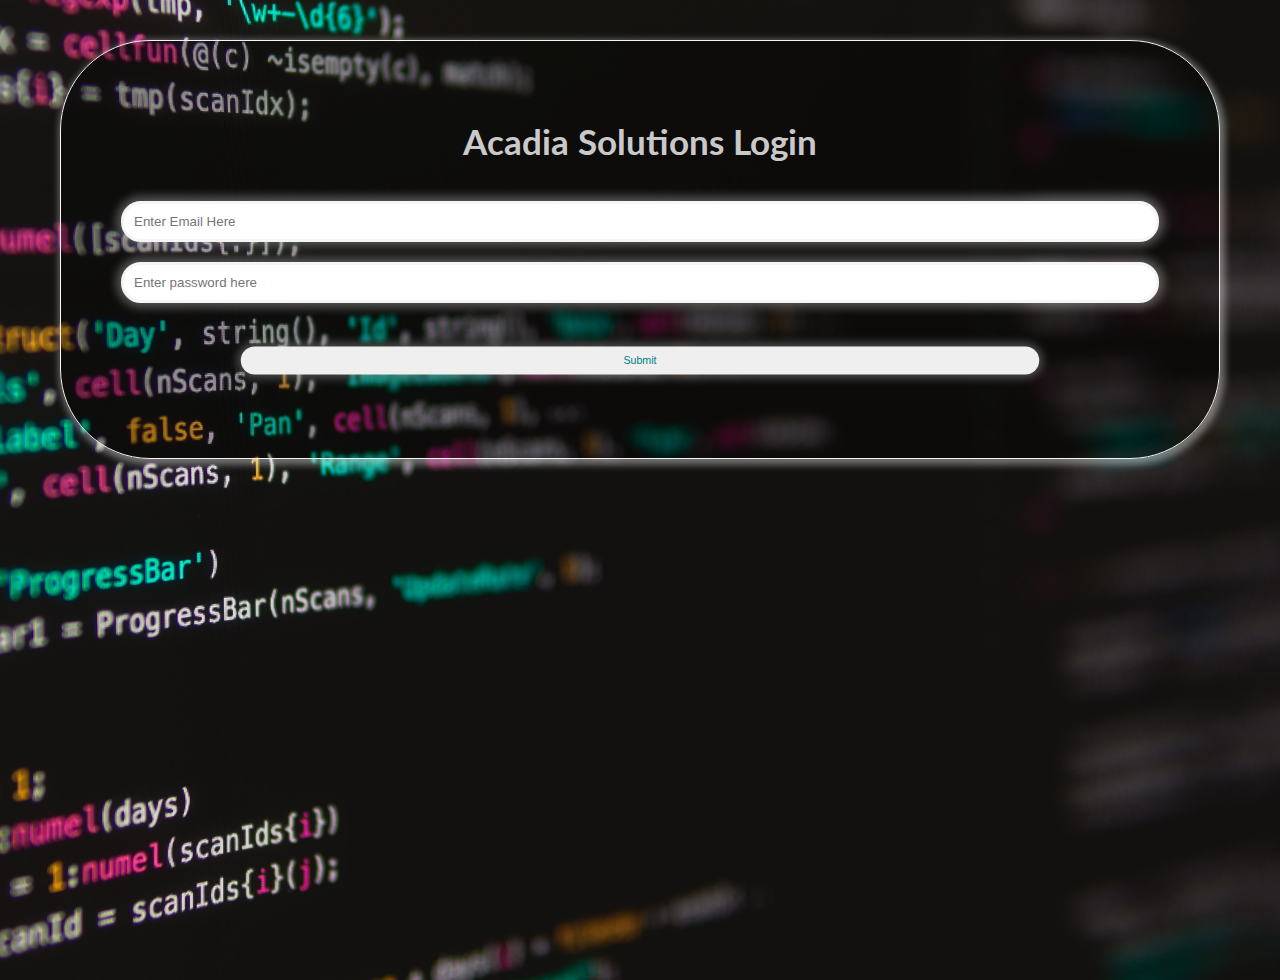
<file: index.html>
<!DOCTYPE html>
<html lang="en">
<meta>
    <meta charset="UTF-8">
    <meta http-equiv="X-UA-Compatible" content="IE=edge">
    <meta name="viewport" content="width=device-width, initial-scale=1.0">
    <link rel="stylesheet" href="login-style.css">
    <title>Acadia Solutions</title>
    
</head>
<body>
    <div class="loginOption" id="loginOption">
    <form action="submit" id="login-form" class="login-form">
        <div class="login" id="login">
            <h2 class="login-title" id="login-title">Acadia Solutions Login</h2>
            <input type="email" id="email-input" class="input" placeholder="Enter Email Here">
            <input type="password" id="password-input" class="input" placeholder="Enter password here">
            <button id="submit-btn" class="submit-btn">Submit</button>
        </div>
    </form>

</div>


    <script src="https://momentjs.com/downloads/moment.js"></script>
    <script src="script.js"></script>
</body>
</html>
</file>
<file: login-style.css>
@import url('https://fonts.googleapis.com/css2?family=Lato:wght@300&display=swap');

:root{
    --off-black: rgb(236, 236, 236);
}

html, body {
    margin:0px;
    
   }




.loginOption{
    background-image: url("/images/code.jpg");
    background-repeat: no-repeat;
    background-position: center;
    background-size: cover;
    height: 100vh;
    padding: 40px;
    
}

.login{
    display: flex;
    flex-direction: column;
    padding: 50px;
    margin-left: 20px;
    margin-right: 20px;
    border: 1px solid whitesmoke;
    background-color: rgba(0, 0, 0, .3);
    border-radius: 90px;
    box-shadow: 2px 3px 7px 3px rgba(255, 255, 255, 0.4);
    }

.login-title{
font-family: 'Lato', sans-serif;
font-size: 35px;
color: rgba(255, 255, 255, .8);
display: flex;
justify-content: center;
}


.login input{
    display: flex;
    justify-content: center;
    padding: 10px;
    border-radius: 20px;
    border: 1px solid whitesmoke;
    margin: 10px;
    box-shadow: 0 0 10px 5px rgba(248, 248, 248, 0.3);
    border: 3px solid whitesmoke;

}
.login input.success{
    border: 3px solid darkgreen;
}
.login input.fail{
    border: 3px solid maroon;

}

.login button{
    display: flex;
    justify-content: center;
    padding: 10px;
    scale: .8;
    border-radius: 20px;
    color: teal;
    border: none;
    margin: 30px;
    box-shadow: 0 0 10px 5px rgba(218, 218, 218, 0.3);
    transition: scale .2s;
}

.login button:hover{
    display: flex;
    scale: .9;
    justify-content: center;
    padding: 10px;
    border-radius: 20px;
    color: white;
    background-color: teal;
    border: none;
    margin: 30px;
    box-shadow: 0 0 10px 5px rgba(219, 219, 219, 0.3);
    transition: scale .2s;

}





@media screen and (max-width: 768){
        .login-form{
               margin: 0px; 
        }
}
</file>
